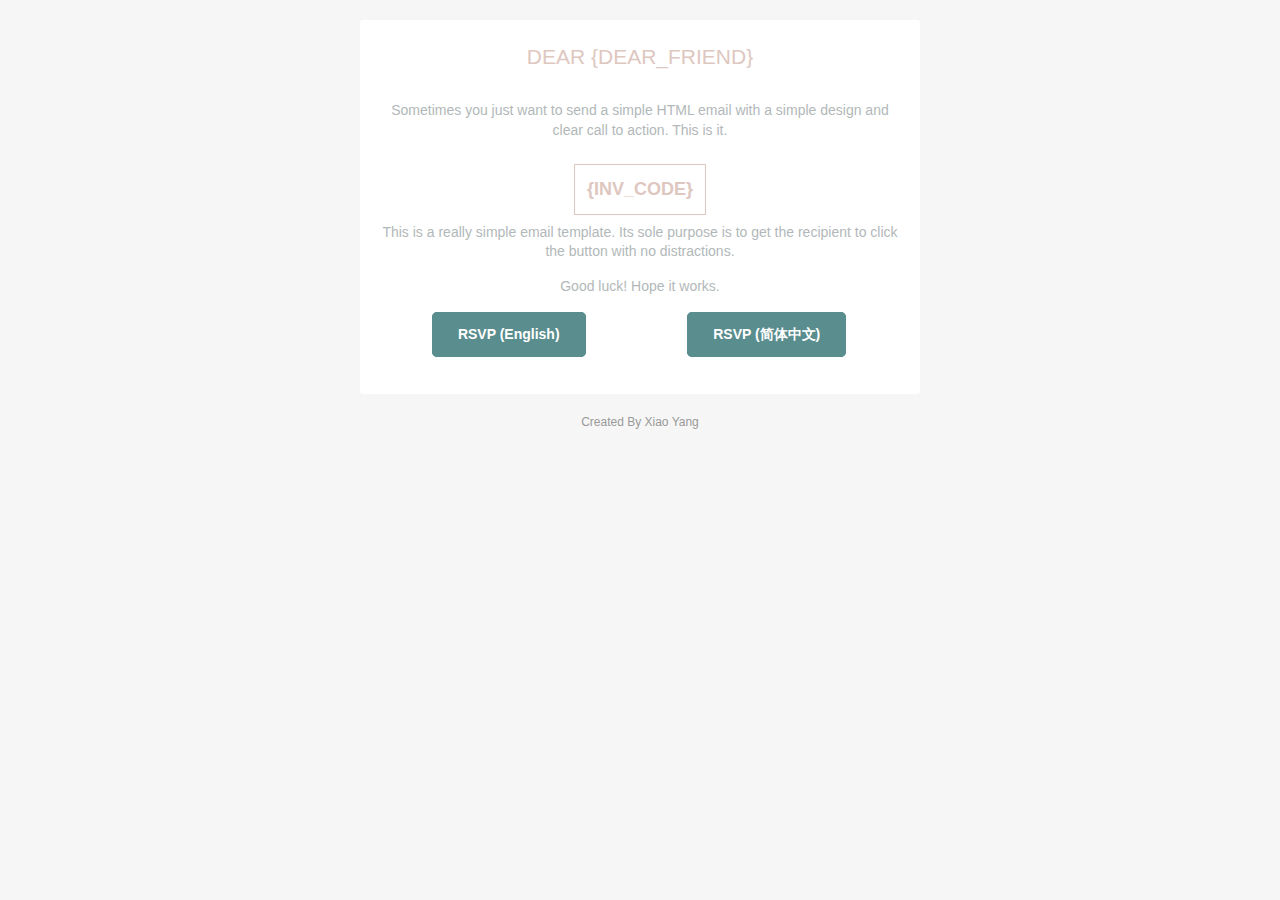
<file: WeddingWeb/css/mail_template.html>
﻿<!doctype html>
<html>
  <head>
    <meta name="viewport" content="width=device-width" />
    <meta http-equiv="Content-Type" content="text/html; charset=UTF-8" />
    <title>Simple Transactional Email</title>
    <style>
      /* -------------------------------------
          GLOBAL RESETS
      ------------------------------------- */
      img {
        border: none;
        -ms-interpolation-mode: bicubic;
        max-width: 100%; }

      body {
        background-color: #f6f6f6;
        font-family: sans-serif;
        -webkit-font-smoothing: antialiased;
        font-size: 14px;
        line-height: 1.4;
        margin: 0;
        padding: 0;
        -ms-text-size-adjust: 100%;
        -webkit-text-size-adjust: 100%; }

      table {
        border-collapse: separate;
        mso-table-lspace: 0pt;
        mso-table-rspace: 0pt;
        width: 100%; }
        table td {
          font-family: sans-serif;
          font-size: 14px;
          vertical-align: top; }

      /* -------------------------------------
          BODY & CONTAINER
      ------------------------------------- */

      .body {
        background-color: #f6f6f6;
        width: 100%; }

      /* Set a max-width, and make it display as block so it will automatically stretch to that width, but will also shrink down on a phone or something */
      .container {
        display: block;
        Margin: 0 auto !important;
        /* makes it centered */
        max-width: 580px;
        padding: 10px;
        width: 580px; }

      /* This should also be a block element, so that it will fill 100% of the .container */
      .content {
        box-sizing: border-box;
        display: block;
        Margin: 0 auto;
        max-width: 580px;
        padding: 10px; }

      /* -------------------------------------
          HEADER, FOOTER, MAIN
      ------------------------------------- */
      .main {
        background: #ffffff;
        border-radius: 3px;
        width: 100%; }

        .wrapper {
            box-sizing: border-box;
            padding: 20px;
            background: white;
        }

      .content-block {
        padding-bottom: 10px;
        padding-top: 10px;
      }

      .footer {
        clear: both;
        Margin-top: 10px;
        text-align: center;
        width: 100%; }
        .footer td,
        .footer p,
        .footer span,
        .footer a {
          color: #999999;
          font-size: 12px;
          text-align: center; }

      /* -------------------------------------
          TYPOGRAPHY
      ------------------------------------- */
        h1,
        h2,
        h3,
        h4 {
            color: #dec7bf;
            font-family: sans-serif;
            font-weight: 400;
            line-height: 1.4;
            margin: 0;
            Margin-bottom: 30px;
        }

      h1 {
        font-size: 35px;
        font-weight: 300;
        text-align: center;
        text-transform: capitalize; }

        p,
        ul,
        ol {
            color: #b2b8b9;
            font-family: sans-serif;
            font-size: 14px;
            font-weight: normal;
            margin: 0;
            Margin-bottom: 15px;
        }
        p li,
        ul li,
        ol li {
          list-style-position: inside;
          margin-left: 5px; }

      a {
        color: #3498db;
        text-decoration: underline; }

      /* -------------------------------------
          BUTTONS
      ------------------------------------- */
      .btn {
        box-sizing: border-box;
        width: 100%; }
        .btn > tbody > tr > td {
          padding-bottom: 15px; }
        .btn table {
          width: auto; }
        .btn table td {
          background-color: #ffffff;
          border-radius: 5px;
          text-align: center; }
        .btn a {
          background-color: #ffffff;
          border: solid 1px #3498db;
          border-radius: 5px;
          box-sizing: border-box;
          color: #3498db;
          cursor: pointer;
          display: inline-block;
          font-size: 14px;
          font-weight: bold;
          margin: 0;
          padding: 12px 25px;
          text-decoration: none;
          text-transform: capitalize; }

        .btn-primary table td {
            background-color: #598d8e;
        }

        .btn-primary a {
            background-color: #598d8e;
            border-color: #598d8e;
            color: #ffffff;
        }

    /*CODE*/
        .gift__account {
            border: 1px solid;
            border-color: #dec7bf;
            padding: 12px;
            font-size: 18px;
            color: #dec7bf;
            display: inline-block;
            margin: 8px 0 8px 0;
        }

      /* -------------------------------------
          OTHER STYLES THAT MIGHT BE USEFUL
      ------------------------------------- */
      .last {
        margin-bottom: 0; }

      .first {
        margin-top: 0; }

      .align-center {
        text-align: center; }

      .align-right {
        text-align: right; }

      .align-left {
        text-align: left; }

      .clear {
        clear: both; }

      .mt0 {
        margin-top: 0; }

      .mb0 {
        margin-bottom: 0; }

      .preheader {
        color: transparent;
        display: none;
        height: 0;
        max-height: 0;
        max-width: 0;
        opacity: 0;
        overflow: hidden;
        mso-hide: all;
        visibility: hidden;
        width: 0; }

      .powered-by a {
        text-decoration: none; }

      hr {
        border: 0;
        border-bottom: 1px solid #f6f6f6;
        Margin: 20px 0; }

      /* -------------------------------------
          RESPONSIVE AND MOBILE FRIENDLY STYLES
      ------------------------------------- */
      @media only screen and (max-width: 620px) {
        table[class=body] h1 {
          font-size: 28px !important;
          margin-bottom: 10px !important; }
        table[class=body] p,
        table[class=body] ul,
        table[class=body] ol,
        table[class=body] td,
        table[class=body] span,
        table[class=body] a {
          font-size: 16px !important; }
        table[class=body] .wrapper,
        table[class=body] .article {
          padding: 10px !important; }
        table[class=body] .content {
          padding: 0 !important; }
        table[class=body] .container {
          padding: 0 !important;
          width: 100% !important; }
        table[class=body] .main {
          border-left-width: 0 !important;
          border-radius: 0 !important;
          border-right-width: 0 !important; }
        table[class=body] .btn table {
          width: 98% !important; }
        table[class=body] .btn a {
          width: 100% !important; }
        table[class=body] .img-responsive {
          height: auto !important;
          max-width: 100% !important;
          width: auto !important; }}

      /* -------------------------------------
          PRESERVE THESE STYLES IN THE HEAD
      ------------------------------------- */
      @media all {
        .ExternalClass {
          width: 100%; }
        .ExternalClass,
        .ExternalClass p,
        .ExternalClass span,
        .ExternalClass font,
        .ExternalClass td,
        .ExternalClass div {
          line-height: 100%; }
        .apple-link a {
          color: inherit !important;
          font-family: inherit !important;
          font-size: inherit !important;
          font-weight: inherit !important;
          line-height: inherit !important;
          text-decoration: none !important; }
        .btn-primary table td:hover {
            background-color: #598d8e !important;
            opacity:0.8;
        }
        .btn-primary a:hover {
            background-color: #598d8e !important;
            opacity: 0.8;
            border-color: #598d8e !important;            
        } }

    </style>
  </head>
  <body class="">
    <table border="0" cellpadding="0" cellspacing="0" class="body">
      <tr>
        <td>&nbsp;</td>
        <td class="container">
          <div class="content">

            <!-- START CENTERED WHITE CONTAINER -->
            <span class="preheader">We Invite You To Our Wedding! 诚挚邀请您参加我们的婚礼！</span>
            <table class="main align-center">

              <!-- START MAIN CONTENT AREA -->
              <tr>
                <td class="wrapper">
                  <table border="0" cellpadding="0" cellspacing="0">
                    <tr>
                      <td>
                        <h2>DEAR {DEAR_FRIEND}</h2>
                        <p>Sometimes you just want to send a simple HTML email with a simple design and clear call to action. This is it.</p>                                                
                      </td>
                    </tr>
                    <tr>
                        <td>
                            <strong class="gift__account">{INV_CODE}</strong>
                        </td>
                    </tr>                                   
                    <tr>
                        <td>
                            <p>This is a really simple email template. Its sole purpose is to get the recipient to click the button with no distractions.</p>
                            <p>Good luck! Hope it works.</p>
                        </td>
                    </tr>
                      <tr>
                          <td>
                              <table border="0" cellpadding="0" cellspacing="0" class="btn btn-primary">
                                  <tbody>
                                      <tr>
                                          <td align="center">
                                              <table border="0" cellpadding="0" cellspacing="0">
                                                  <tbody>
                                                      <tr>
                                                          <td> <a href="https://jingyiguoandxiaoyangweb.azurewebsites.net/en/index.html" target="_blank">RSVP (English)</a> </td>
                                                      </tr>
                                                  </tbody>
                                              </table>
                                          </td>
                                          <td align="center">
                                              <table border="0" cellpadding="0" cellspacing="0">
                                                  <tbody>
                                                      <tr>
                                                          <td> <a href="https://jingyiguoandxiaoyangweb.azurewebsites.net/cn/index.html" target="_blank">RSVP (简体中文)</a> </td>
                                                      </tr>
                                                  </tbody>
                                              </table>
                                          </td>
                                      </tr>
                                  </tbody>
                              </table>
                          </td>
                      </tr>     
                  </table>
                </td>
              </tr>

            <!-- END MAIN CONTENT AREA -->
            </table>

            <!-- START FOOTER -->
            <div class="footer">
              <table border="0" cellpadding="0" cellspacing="0">
                <tr>
                  <td class="content-block">
                    <span class="apple-link">Created By Xiao Yang</span>
                  </td>
                </tr>                
              </table>
            </div>
            <!-- END FOOTER -->

          <!-- END CENTERED WHITE CONTAINER -->
          </div>
        </td>
        <td>&nbsp;</td>
      </tr>
    </table>
  </body>
</html>
</file>
